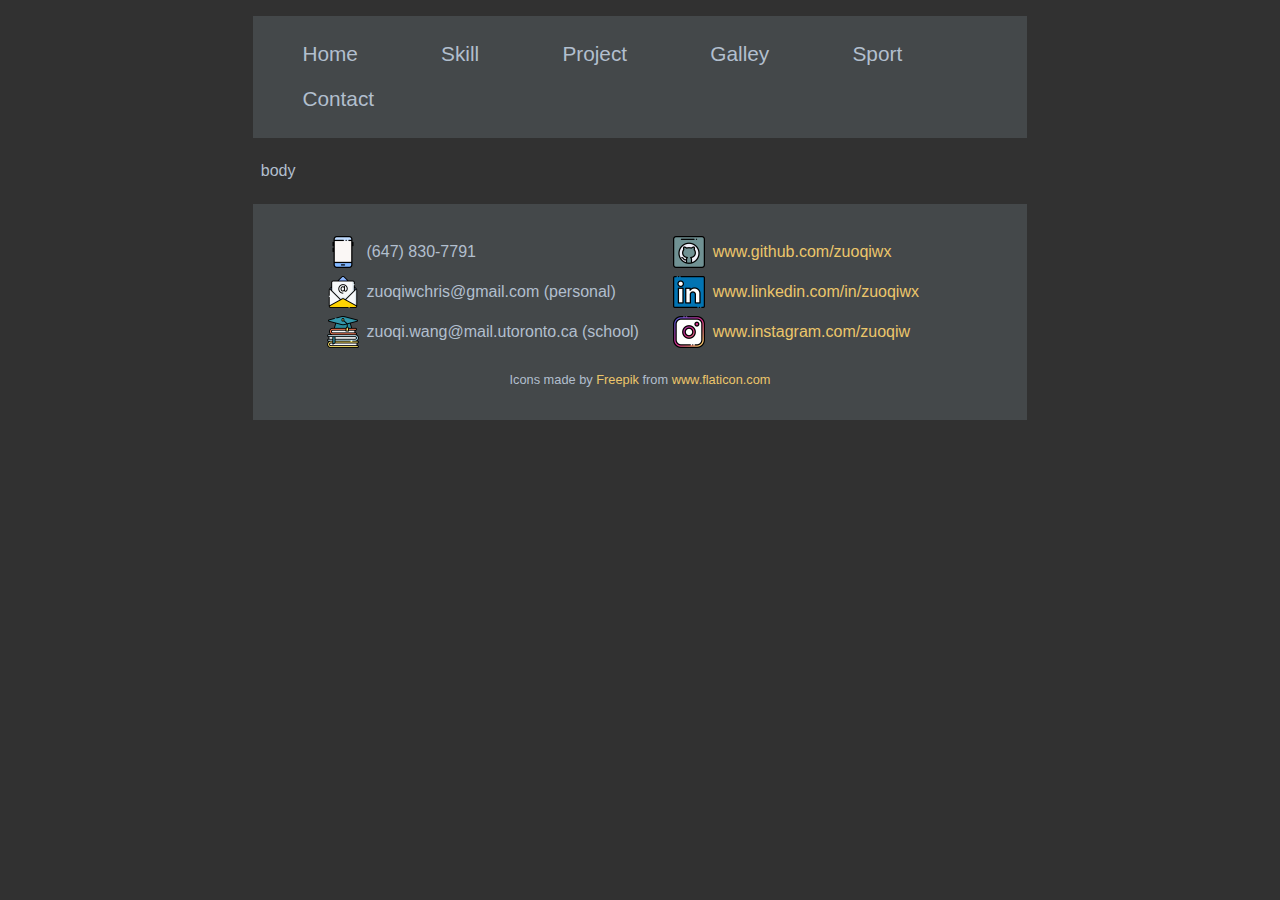
<file: index.html>
<!DOCTYPE html>
<html lang="en">
<head>
    <meta charset="UTF-8">
    <title>Hey there!</title>
    <link rel="shortcut icon" type="image/png" href="asset/house.png"/>
    <!--  stylesheets  -->
    <link rel="stylesheet" href="style/global.css">
</head>
<body>
    <div class="navigation">
        <ul>
            <a href="index.html"><li>Home</li></a>
            <a href="page/skill.html"><li>Skill</li></a>
            <a href="page/project.html"><li>Project</li></a>
            <a href="page/galley.html"><li>Galley</li></a>
            <a href="page/sport.html"><li>Sport</li></a>
            <a href="#contact"><li>Contact</li></a>
        </ul>
    </div>

    <div class="content">
        body
    </div>

    <div class="footer">
        <div class="contact" id="contact">
            <div>
                <ul>
                    <li>
                        <img src="asset/smartphone.png" alt="Cellphone">
                        <span>(647) 830-7791</span>
                    </li>
                    <li>
                        <img src="asset/email.png" alt="Personal email">
                        <span>zuoqiwchris@gmail.com (personal)</span>
                    </li>
                    <li>
                        <img src="asset/education.png" alt="School email">
                        <span>zuoqi.wang@mail.utoronto.ca (school)</span>
                    </li>
                </ul>
            </div>
            <div>
                <ul>
                    <li>
                        <img src="asset/github.png" alt="Github">
                        <span><a href="https://github.com/zuoqiwx">www.github.com/zuoqiwx</a></span>
                    </li>
                    <li>
                        <img src="asset/linkedin.png" alt="LinkedIn">
                        <span><a href="https://www.linkedin.com/in/zuoqiwx">www.linkedin.com/in/zuoqiwx</a></span>
                    </li>
                    <li>
                        <img src="asset/instagram.png" alt="Instagram">
                        <span><a href="https://www.instagram.com/zuoqiw">www.instagram.com/zuoqiw</a></span>
                    </li>
                </ul>
            </div>
        </div>
        <div class="attribution">Icons made by
            <a href="https://www.freepik.com" title="Freepik">Freepik</a>
            from
            <a href="https://www.flaticon.com/" title="Flaticon">www.flaticon.com</a>
        </div>
    </div>
</body>
</html>
</file>
<file: style/global.css>
html {
    background: #313131;
    color: #b2bfce;
    font-family: Helvetica, Arial, sans-serif;
}

a {
    color: #ecc66b;
    text-decoration: none;
}

.navigation {
    background: #44484a;
    display: table;
    height: auto;
    margin: 1em auto;
    padding: 0.5em;
    width: 60%;
}

.navigation a {
    color: #b2bfce;
}

.navigation ul {
    display: table;
    margin: 0.5em auto;
    padding: 0;
}

.navigation li {
    display: inline-block;
    font-size: 1.3em;
    margin: 0 1em;
    padding: 0.5em 1em;
}

.navigation li:hover {
    background: #b2bfce;
    color: #313131;
    cursor: pointer;
}

.content {
    height: auto;
    margin: 1em auto;
    padding: 0.5em;
    width: 60%;
}

.footer {
    background: #44484a;
    height: auto;
    margin: 1em auto;
    padding: 0.5em 0.5em;
    width: 60%;
}

.contact {
    display: flex;
    flex-wrap: wrap;
    justify-content: space-evenly;
    overflow-x: hidden;
    padding: 0.5em 2em;
}

.contact div {
    display: inline-block;
    padding-left: 0;
}

.contact ul {
    list-style-type: none;
    padding: 0;
}

.contact li {
    margin: 0.5em auto;
}

.contact img {
    height: 2em;
    width: 2em;
    vertical-align: middle;
}

.contact span {
    height: 100%;
    margin-left: 0.2em;
    vertical-align: middle;
}

/* Clearfix */
.contact::after {
    clear: both;
    content: "";
    display: table;
}

.attribution {
    font-size: 0.8em;
    text-align: center;
    padding-top: 0;
    padding-bottom: 2em;
}
</file>
